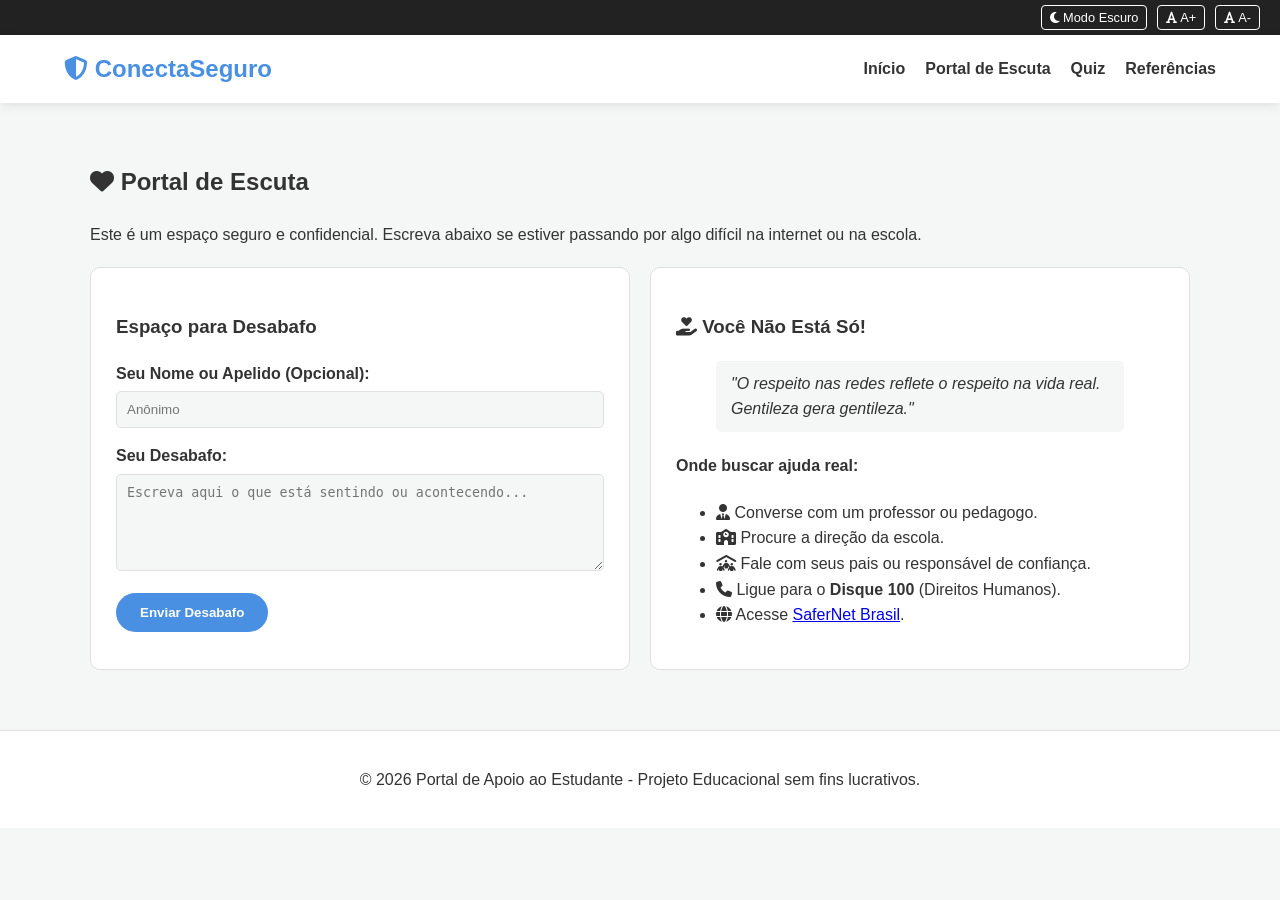
<file: escuta.html>
<!DOCTYPE html>
<html lang="pt-BR">
<head>
    <meta charset="UTF-8">
    <meta name="viewport" content="width=device-width, initial-scale=1.0">
    <title>Portal de Escuta - ConectaSeguro</title>
    <link rel="stylesheet" href="style.css">
    <link rel="stylesheet" href="https://cdnjs.cloudflare.com/ajax/libs/font-awesome/6.4.0/css/all.min.css">
</head>
<body>

    <div class="accessibility-bar">
        <button id="toggle-contrast" title="Alternar Modo Escuro"><i class="fa-solid fa-moon"></i> Modo Escuro</button>
        <button id="increase-font" title="Aumentar Fonte"><i class="fa-solid fa-font"></i> A+</button>
        <button id="decrease-font" title="Diminuir Fonte"><i class="fa-solid fa-font"></i> A-</button>
    </div>

    <header>
        <div class="logo">
            <i class="fa-solid fa-shield-halved"></i> ConectaSeguro
        </div>
        <nav>
            <ul>
                <li><a href="index.html">Início</a></li>
                <li><a href="escuta.html">Portal de Escuta</a></li>
                <li><a href="quiz.html">Quiz</a></li>
                <li><a href="referencias.html">Referências</a></li>
            </ul>
        </nav>
    </header>

    <main>
        <section class="section-container">
            <h2><i class="fa-solid fa-heart"></i> Portal de Escuta</h2>
            <p>Este é um espaço seguro e confidencial. Escreva abaixo se estiver passando por algo difícil na internet ou na escola.</p>

            <div class="escuta-grid">
                <div class="form-card">
                    <h3>Espaço para Desabafo</h3>
                    <form id="form-escuta">
                        <div class="form-group">
                            <label for="nome">Seu Nome ou Apelido (Opcional):</label>
                            <input type="text" id="nome" placeholder="Anônimo">
                        </div>
                        <div class="form-group">
                            <label for="mensagem">Seu Desabafo:</label>
                            <textarea id="mensagem" rows="5" placeholder="Escreva aqui o que está sentindo ou acontecendo..." required></textarea>
                        </div>
                        <button type="submit" class="btn-submit">Enviar Desabafo</button>
                    </form>
                    <div id="feedback-mensagem" class="feedback-box hidden"></div>
                </div>

                <div class="support-info">
                    <h3><i class="fa-solid fa-hand-holding-heart"></i> Você Não Está Só!</h3>
                    <blockquote class="quote">
                        "O respeito nas redes reflete o respeito na vida real. Gentileza gera gentileza."
                    </blockquote>
                    <h4>Onde buscar ajuda real:</h4>
                    <ul>
                        <li><i class="fa-solid fa-user-tie"></i> Converse com um professor ou pedagogo.</li>
                        <li><i class="fa-solid fa-school"></i> Procure a direção da escola.</li>
                        <li><i class="fa-solid fa-people-roof"></i> Fale com seus pais ou responsável de confiança.</li>
                        <li><i class="fa-solid fa-phone"></i> Ligue para o <strong>Disque 100</strong> (Direitos Humanos).</li>
                        <li><i class="fa-solid fa-globe"></i> Acesse <a href="https://canaldeajuda.safernet.org.br/" target="_blank">SaferNet Brasil</a>.</li>
                    </ul>
                </div>
            </div>
        </section>
    </main>

    <button id="btn-top" title="Voltar ao Topo"><i class="fa-solid fa-arrow-up"></i></button>

    <footer>
        <p>&copy; 2026 Portal de Apoio ao Estudante - Projeto Educacional sem fins lucrativos.</p>
    </footer>

    <script src="script.js"></script>
</body>
</html>
</file>
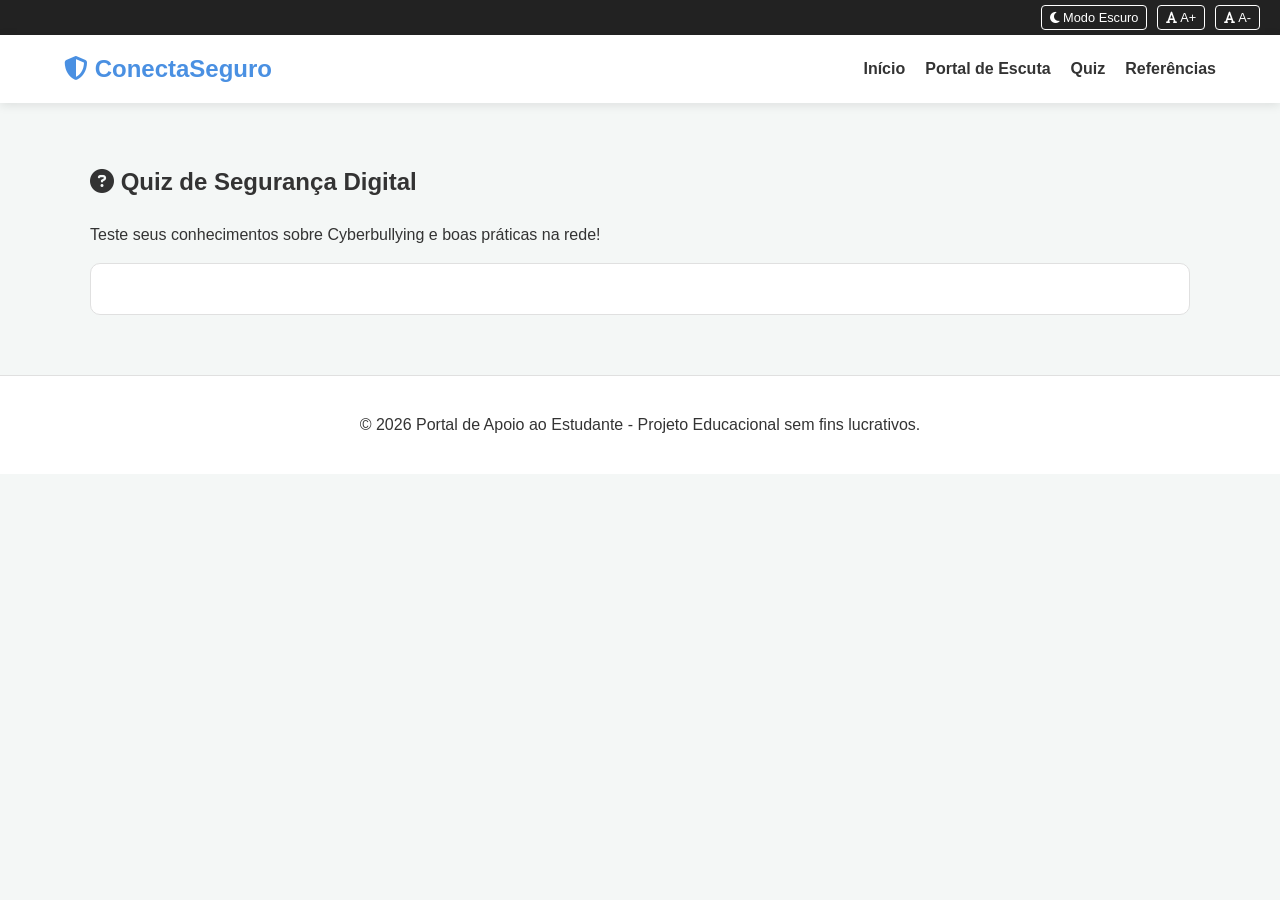
<file: quiz.html>
<!DOCTYPE html>
<html lang="pt-BR">
<head>
    <meta charset="UTF-8">
    <meta name="viewport" content="width=device-width, initial-scale=1.0">
    <title>Quiz Interativo - ConectaSeguro</title>
    <link rel="stylesheet" href="style.css">
    <link rel="stylesheet" href="https://cdnjs.cloudflare.com/ajax/libs/font-awesome/6.4.0/css/all.min.css">
</head>
<body>

    <div class="accessibility-bar">
        <button id="toggle-contrast" title="Alternar Modo Escuro"><i class="fa-solid fa-moon"></i> Modo Escuro</button>
        <button id="increase-font" title="Aumentar Fonte"><i class="fa-solid fa-font"></i> A+</button>
        <button id="decrease-font" title="Diminuir Fonte"><i class="fa-solid fa-font"></i> A-</button>
    </div>

    <header>
        <div class="logo">
            <i class="fa-solid fa-shield-halved"></i> ConectaSeguro
        </div>
        <nav>
            <ul>
                <li><a href="index.html">Início</a></li>
                <li><a href="escuta.html">Portal de Escuta</a></li>
                <li><a href="quiz.html">Quiz</a></li>
                <li><a href="referencias.html">Referências</a></li>
            </ul>
        </nav>
    </header>

    <main>
        <section class="section-container">
            <h2><i class="fa-solid fa-circle-question"></i> Quiz de Segurança Digital</h2>
            <p>Teste seus conhecimentos sobre Cyberbullying e boas práticas na rede!</p>

            <div id="quiz-container" class="quiz-card">
                </div>
            <div id="quiz-result" class="quiz-result hidden"></div>
        </section>
    </main>

    <button id="btn-top" title="Voltar ao Topo"><i class="fa-solid fa-arrow-up"></i></button>

    <footer>
        <p>&copy; 2026 Portal de Apoio ao Estudante - Projeto Educacional sem fins lucrativos.</p>
    </footer>

    <script src="script.js"></script>
</body>
</html>
</file>
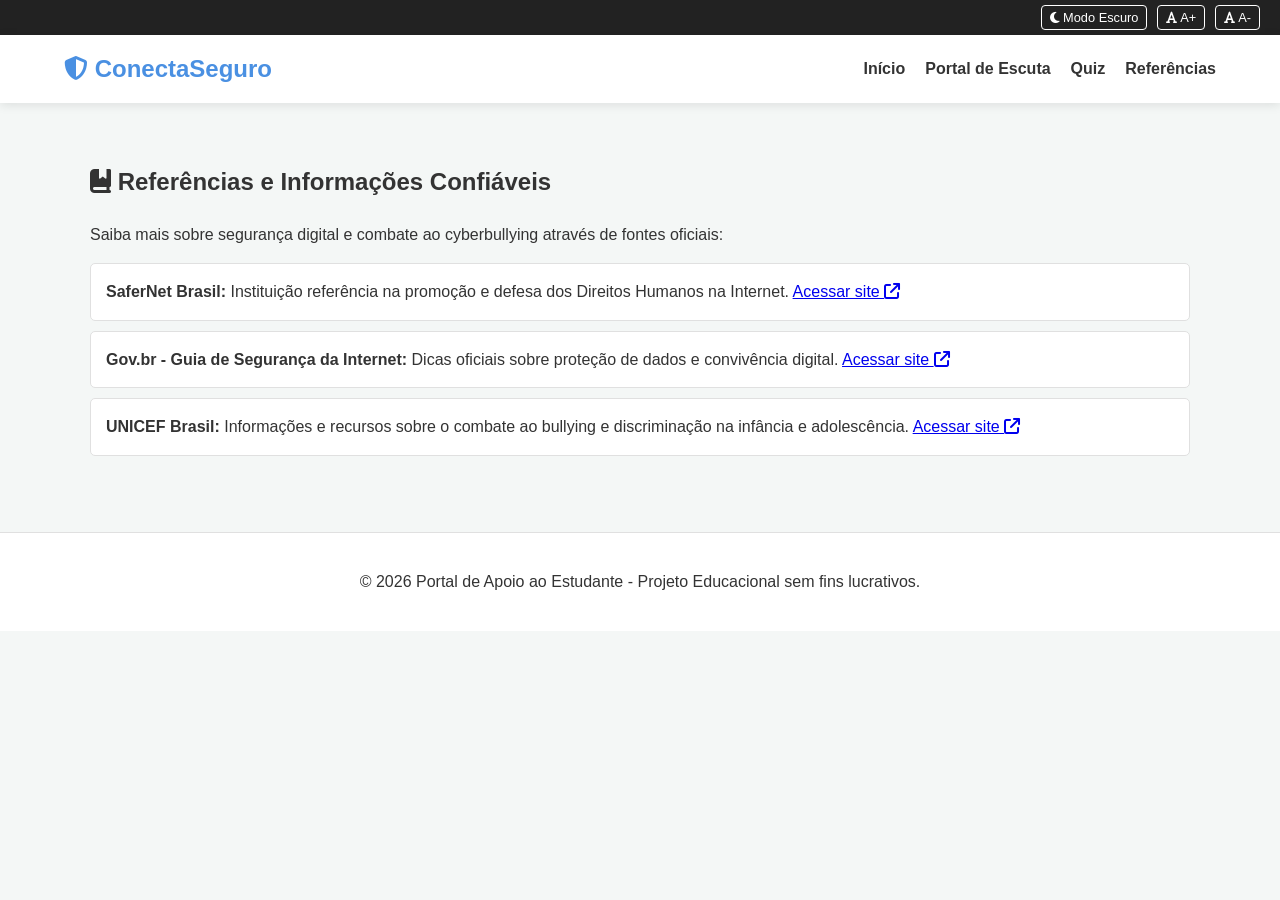
<file: referencias.html>
<!DOCTYPE html>
<html lang="pt-BR">
<head>
    <meta charset="UTF-8">
    <meta name="viewport" content="width=device-width, initial-scale=1.0">
    <title>Referências - ConectaSeguro</title>
    <link rel="stylesheet" href="style.css">
    <link rel="stylesheet" href="https://cdnjs.cloudflare.com/ajax/libs/font-awesome/6.4.0/css/all.min.css">
</head>
<body>

    <div class="accessibility-bar">
        <button id="toggle-contrast" title="Alternar Modo Escuro"><i class="fa-solid fa-moon"></i> Modo Escuro</button>
        <button id="increase-font" title="Aumentar Fonte"><i class="fa-solid fa-font"></i> A+</button>
        <button id="decrease-font" title="Diminuir Fonte"><i class="fa-solid fa-font"></i> A-</button>
    </div>

    <header>
        <div class="logo">
            <i class="fa-solid fa-shield-halved"></i> ConectaSeguro
        </div>
        <nav>
            <ul>
                <li><a href="index.html">Início</a></li>
                <li><a href="escuta.html">Portal de Escuta</a></li>
                <li><a href="quiz.html">Quiz</a></li>
                <li><a href="referencias.html">Referências</a></li>
            </ul>
        </nav>
    </header>

    <main>
        <section class="section-container">
            <h2><i class="fa-solid fa-book-bookmark"></i> Referências e Informações Confiáveis</h2>
            <p>Saiba mais sobre segurança digital e combate ao cyberbullying através de fontes oficiais:</p>
            <ul class="ref-list">
                <li>
                    <strong>SaferNet Brasil:</strong> Instituição referência na promoção e defesa dos Direitos Humanos na Internet. 
                    <a href="https://new.safernet.org.br/" target="_blank">Acessar site <i class="fa-solid fa-arrow-up-right-from-square"></i></a>
                </li>
                <li>
                    <strong>Gov.br - Guia de Segurança da Internet:</strong> Dicas oficiais sobre proteção de dados e convivência digital.
                    <a href="https://www.gov.br/" target="_blank">Acessar site <i class="fa-solid fa-arrow-up-right-from-square"></i></a>
                </li>
                <li>
                    <strong>UNICEF Brasil:</strong> Informações e recursos sobre o combate ao bullying e discriminação na infância e adolescência.
                    <a href="https://www.unicef.org/brazil/" target="_blank">Acessar site <i class="fa-solid fa-arrow-up-right-from-square"></i></a>
                </li>
            </ul>
        </section>
    </main>

    <button id="btn-top" title="Voltar ao Topo"><i class="fa-solid fa-arrow-up"></i></button>

    <footer>
        <p>&copy; 2026 Portal de Apoio ao Estudante - Projeto Educacional sem fins lucrativos.</p>
    </footer>

    <script src="script.js"></script>
</body>
</html>
</file>
<file: style.css>
/* Configurações Globais */
:root {
    --primary-color: #4a90e2;
    --secondary-color: #50e3c2;
    --bg-color: #f4f7f6;
    --card-bg: #ffffff;
    --text-color: #333333;
    --border-color: #e0e0e0;
    --accent-color: #e74c3c;
    --font-size-base: 16px;
}

/* Modo Escuro */
body.dark-mode {
    --bg-color: #1a1a2e;
    --card-bg: #16213e;
    --text-color: #e0e0e0;
    --border-color: #0f3460;
    --primary-color: #0f3460;
    --secondary-color: #e94560;
}

html {
    scroll-behavior: smooth;
    font-size: var(--font-size-base);
}

body {
    font-family: 'Segoe UI', Tahoma, Geneva, Verdana, sans-serif;
    background-color: var(--bg-color);
    color: var(--text-color);
    margin: 0;
    padding: 0;
    line-height: 1.6;
    transition: background-color 0.3s, color 0.3s;
}

/* Barra de Acessibilidade */
.accessibility-bar {
    background: #222;
    padding: 5px 20px;
    display: flex;
    justify-content: flex-end;
    gap: 10px;
}

.accessibility-bar button {
    background: transparent;
    border: 1px solid #fff;
    color: #fff;
    padding: 4px 8px;
    cursor: pointer;
    border-radius: 4px;
    font-size: 0.8rem;
}

.accessibility-bar button:hover {
    background: #fff;
    color: #222;
}

/* Cabeçalho e Navegação */
header {
    background-color: var(--card-bg);
    display: flex;
    justify-content: space-between;
    align-items: center;
    padding: 15px 5%;
    box-shadow: 0 2px 10px rgba(0,0,0,0.1);
    position: sticky;
    top: 0;
    z-index: 1000;
}

.logo {
    font-size: 1.5rem;
    font-weight: bold;
    color: var(--primary-color);
}

nav ul {
    display: flex;
    list-style: none;
    gap: 20px;
    margin: 0;
    padding: 0;
}

nav a {
    text-decoration: none;
    color: var(--text-color);
    font-weight: 600;
    transition: color 0.2s;
}

nav a:hover {
    color: var(--primary-color);
}

/* Conteúdo Principal */
main {
    max-width: 1100px;
    margin: 20px auto;
    padding: 0 20px;
}

hr {
    border: 0;
    height: 1px;
    background: var(--border-color);
    margin: 40px 0;
}

.section-container {
    padding: 20px 0;
}

/* Hero Section */
.hero-section {
    display: flex;
    align-items: center;
    gap: 30px;
    padding: 40px 0;
    flex-wrap: wrap;
}

.hero-content {
    flex: 1;
    min-width: 300px;
}

.welcome-message {
    font-size: 1.2rem;
    font-style: italic;
    background-color: var(--card-bg);
    padding: 15px;
    border-left: 5px solid var(--primary-color);
    border-radius: 4px;
}

.hero-image {
    flex: 1;
    min-width: 300px;
}

.hero-image img {
    width: 100%;
    border-radius: 12px;
    box-shadow: 0 4px 15px rgba(0,0,0,0.1);
}

/* Botões */
.btn-primary, .btn-submit {
    display: inline-block;
    background-color: var(--primary-color);
    color: #ffffff;
    padding: 12px 24px;
    border-radius: 25px;
    text-decoration: none;
    border: none;
    font-weight: bold;
    cursor: pointer;
    transition: transform 0.2s, background-color 0.2s;
}

.btn-primary:hover, .btn-submit:hover {
    transform: translateY(-2px);
    opacity: 0.9;
}

/* Portal de Escuta */
.escuta-grid {
    display: grid;
    grid-template-columns: repeat(auto-fit, minmax(300px, 1fr));
    gap: 20px;
    margin-top: 20px;
}

.form-card, .support-info {
    background-color: var(--card-bg);
    padding: 25px;
    border-radius: 10px;
    border: 1px solid var(--border-color);
}

.form-group {
    margin-bottom: 15px;
}

.form-group label {
    display: block;
    margin-bottom: 5px;
    font-weight: 600;
}

.form-group input, .form-group textarea {
    width: 100%;
    padding: 10px;
    border: 1px solid var(--border-color);
    border-radius: 5px;
    background-color: var(--bg-color);
    color: var(--text-color);
    box-sizing: border-box;
}

.quote {
    font-style: italic;
    background: var(--bg-color);
    padding: 10px 15px;
    border-radius: 5px;
}

.feedback-box {
    margin-top: 15px;
    padding: 15px;
    background-color: #d4edda;
    color: #155724;
    border-radius: 5px;
    border: 1px solid #c3e6cb;
}

/* Quiz */
.quiz-card {
    background-color: var(--card-bg);
    padding: 25px;
    border-radius: 10px;
    border: 1px solid var(--border-color);
}

.quiz-option {
    display: block;
    width: 100%;
    text-align: left;
    background-color: var(--bg-color);
    color: var(--text-color);
    border: 1px solid var(--border-color);
    padding: 12px;
    margin: 8px 0;
    border-radius: 5px;
    cursor: pointer;
    transition: background-color 0.2s;
}

.quiz-option:hover {
    background-color: var(--primary-color);
    color: #fff;
}

.quiz-result {
    margin-top: 20px;
    padding: 20px;
    background-color: var(--card-bg);
    border-radius: 10px;
    text-align: center;
    font-size: 1.3rem;
    font-weight: bold;
}

/* Referências */
.ref-list {
    list-style: none;
    padding: 0;
}

.ref-list li {
    background-color: var(--card-bg);
    margin-bottom: 10px;
    padding: 15px;
    border-radius: 5px;
    border: 1px solid var(--border-color);
}

/* Utilitários */
.hidden { display: none; }

#btn-top {
    position: fixed;
    bottom: 20px;
    right: 20px;
    background-color: var(--primary-color);
    color: #fff;
    border: none;
    padding: 12px;
    border-radius: 50%;
    cursor: pointer;
    display: none;
    box-shadow: 0 2px 10px rgba(0,0,0,0.2);
}

footer {
    text-align: center;
    padding: 20px;
    background-color: var(--card-bg);
    border-top: 1px solid var(--border-color);
    margin-top: 40px;
}
</file>
